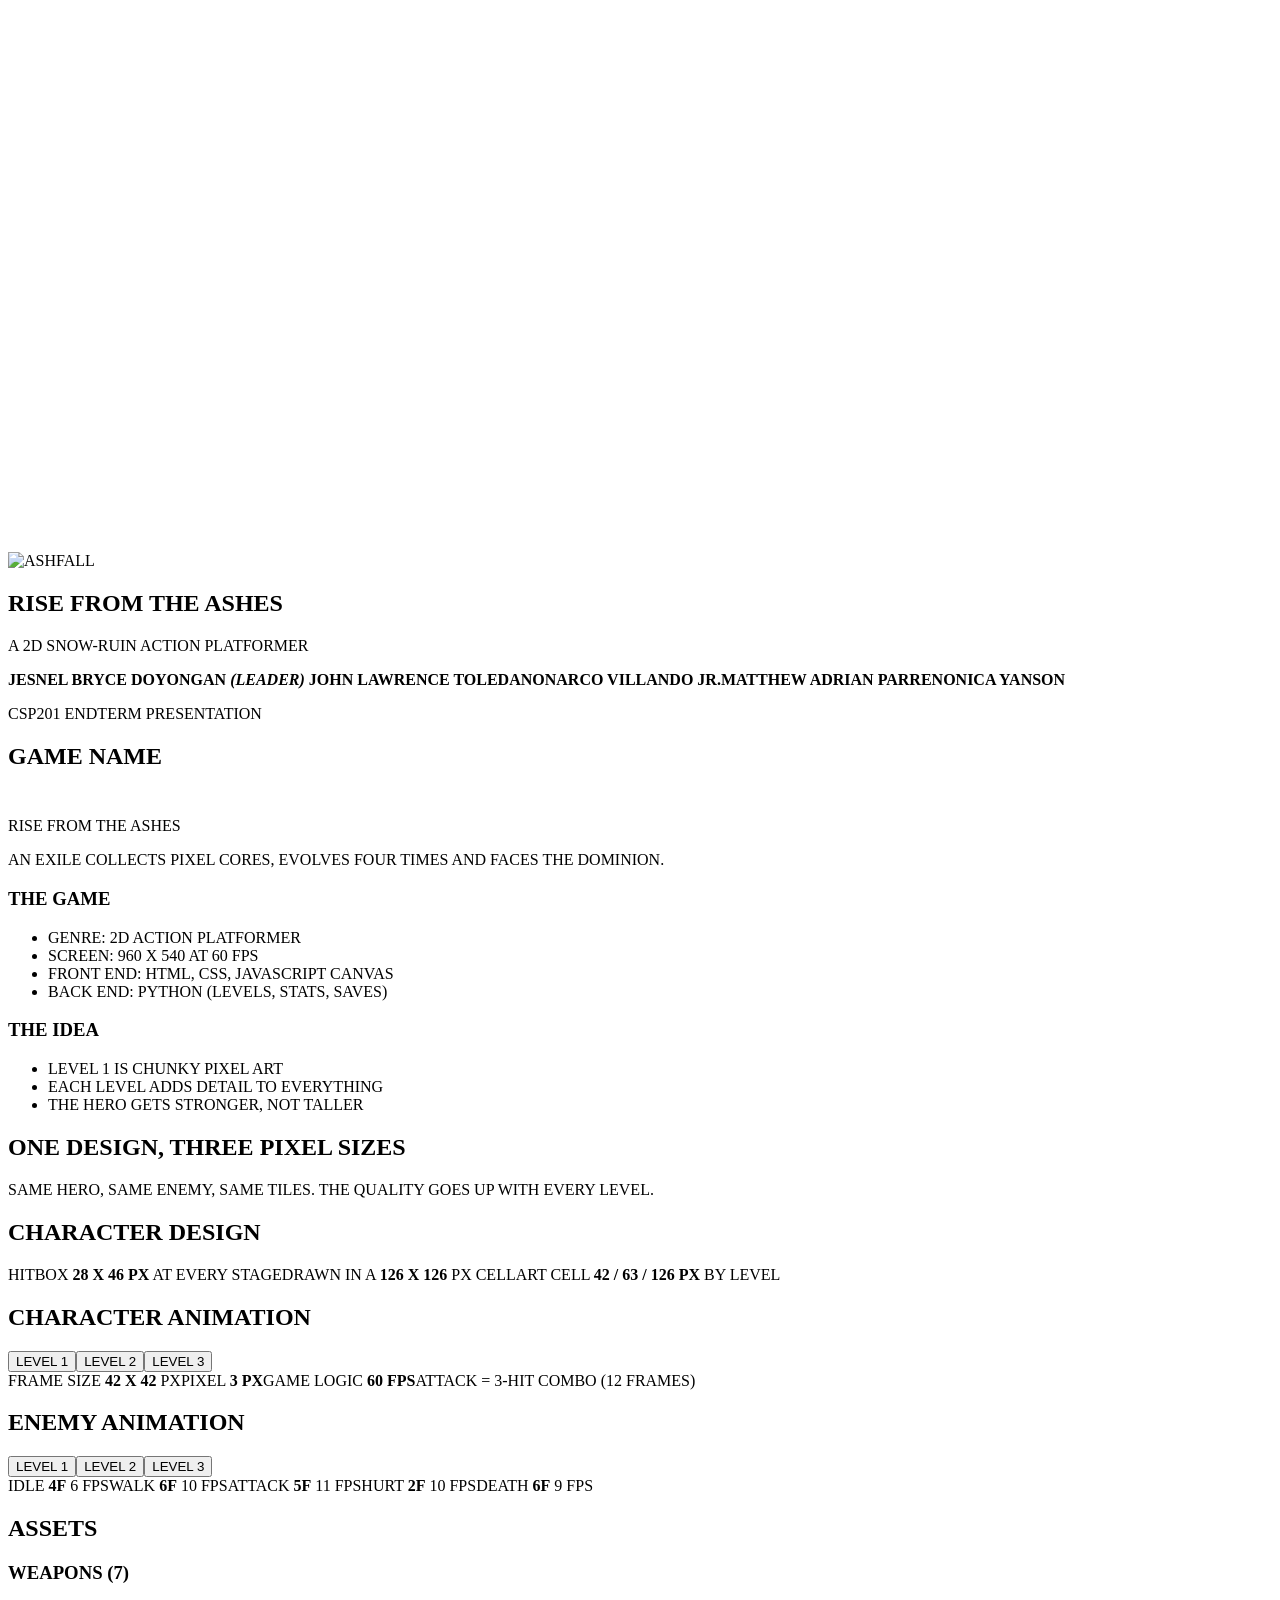
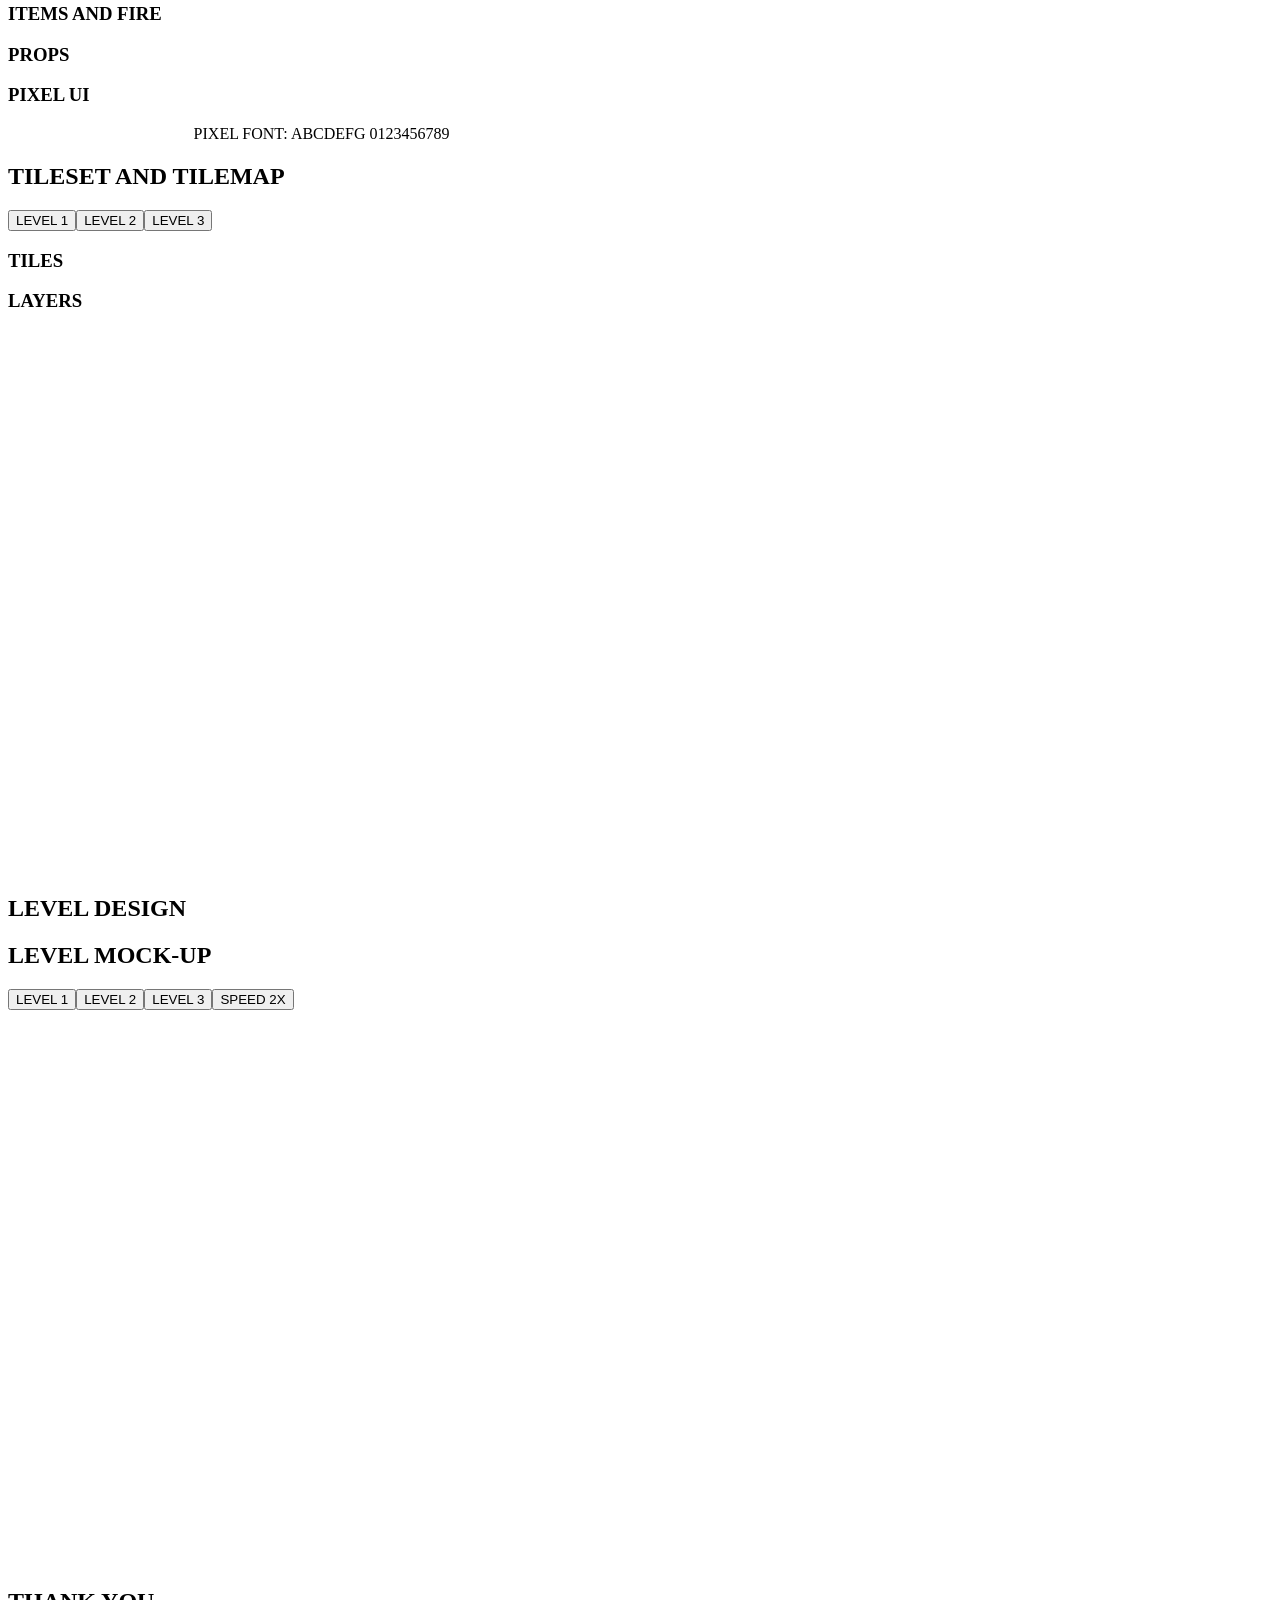
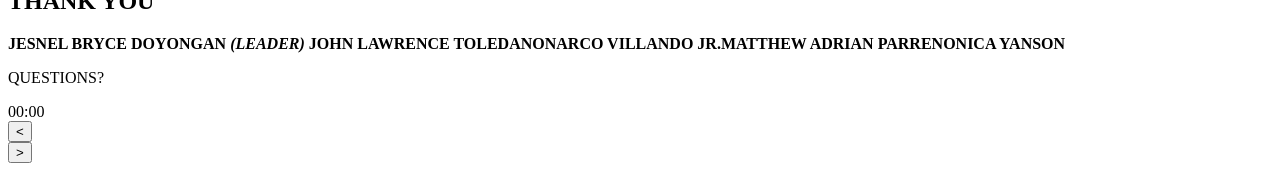
<file: presentation/template.html>
<!DOCTYPE html>
<html lang="en">
<head>
<meta charset="utf-8">
<meta name="viewport" content="width=device-width, initial-scale=1">
<title>ASHFALL - Endterm Presentation</title>
<style>/*__CSS__*/</style>
</head>
<body>
<div id="deck">
  <canvas id="bg" width="960" height="540"></canvas>

  <section class="slide center" data-notes="WELCOME. WE ARE THE TEAM BEHIND ASHFALL: JESNEL BRYCE DOYONGAN (LEADER), JOHN LAWRENCE TOLEDANO, NARCO VILLANDO JR., MATTHEW ADRIAN PARRENO AND NICA YANSON. IN 10 MINUTES: OUR GAME, THE CHARACTER AND HOW IT SCALES UP, THE ASSETS AND TILESET, AND A LIVE LEVEL.">
    <img data-img="logo" class="px logo" alt="ASHFALL">
    <h1 class="sub gold">RISE FROM THE ASHES</h1>
    <p class="small">A 2D SNOW-RUIN ACTION PLATFORMER</p>
    <div class="team">
      <b>JESNEL BRYCE DOYONGAN <i>(LEADER)</i></b>
      <b>JOHN LAWRENCE TOLEDANO</b><b>NARCO VILLANDO JR.</b><b>MATTHEW ADRIAN PARRENO</b><b>NICA YANSON</b>
    </div>
    <p class="tiny">CSP201 ENDTERM PRESENTATION</p>
  </section>

  <section class="slide" data-notes="GAME NAME: ASHFALL. AN EXILE COLLECTS PIXEL CORES, EVOLVES THROUGH FOUR FORMS AND CHALLENGES THE DOMINION. HTML5 CANVAS FRONT END, PYTHON BACKEND. 960 BY 540 AT 60 FPS. THREE LEVELS. THE IDEA: THE ART GETS BETTER AS THE HERO GETS STRONGER.">
    <h2 class="head">GAME NAME</h2>
    <div class="row grow">
      <div class="box w45 center"><img data-img="logo" class="px" style="width:92%" alt=""><p class="gold" style="margin-top:.6em">RISE FROM THE ASHES</p>
        <p class="small" style="margin-top:.5em">AN EXILE COLLECTS PIXEL CORES, EVOLVES FOUR TIMES AND FACES THE DOMINION.</p></div>
      <div class="col grow">
        <div class="box"><h3>THE GAME</h3><ul>
          <li>GENRE: 2D ACTION PLATFORMER</li><li>SCREEN: 960 X 540 AT 60 FPS</li><li>FRONT END: HTML, CSS, JAVASCRIPT CANVAS</li><li>BACK END: PYTHON (LEVELS, STATS, SAVES)</li></ul></div>
        <div class="box"><h3>THE IDEA</h3><ul>
          <li>LEVEL 1 IS CHUNKY PIXEL ART</li><li>EACH LEVEL ADDS DETAIL TO EVERYTHING</li><li>THE HERO GETS STRONGER, NOT TALLER</li></ul></div>
      </div>
    </div>
  </section>

  <section class="slide" data-notes="ART DIRECTION. WE DRAW EVERYTHING FROM THE SAME SHAPES AND THE SAME COLOURS. ONLY THE PIXEL SIZE CHANGES. LEVEL 1: EACH ART PIXEL IS 3 SCREEN PIXELS. LEVEL 2: 2. LEVEL 3: 1. SO THE HERO, ENEMIES, GROUND AND PROPS ALL SCALE UP TOGETHER AND STAY THE SAME DESIGN.">
    <h2 class="head">ONE DESIGN, THREE PIXEL SIZES</h2>
    <div class="row grow" id="tiers"></div>
    <p class="small center" style="margin-top:.6em">SAME HERO, SAME ENEMY, SAME TILES. THE QUALITY GOES UP WITH EVERY LEVEL.</p>
  </section>

  <section class="slide" data-notes="CHARACTER DESIGN. THE HERO IS A CHIBI KNIGHT WITH SPIKY BROWN HAIR, A LONG SWORD AND A CAPE. HIS BODY IS THE SAME SIZE AT EVERY STAGE: 28 BY 46 HITBOX. WHEN HE EVOLVES HE GETS MORE HEALTH, STAMINA, DAMAGE AND SPEED, AND HIS CAPE AND TRIM CHANGE COLOUR.">
    <h2 class="head">CHARACTER DESIGN</h2>
    <div class="row grow" id="stages"></div>
    <div class="chips">
      <span>HITBOX <b>28 X 46 PX</b> AT EVERY STAGE</span><span>DRAWN IN A <b>126 X 126</b> PX CELL</span><span>ART CELL <b>42 / 63 / 126 PX</b> BY LEVEL</span>
    </div>
  </section>

  <section class="slide" data-notes="CHARACTER ANIMATION. THE FIVE REQUIRED ANIMATIONS: IDLE, RUN, JUMP, DASH AND ATTACK, PLUS HURT AND DEATH. EVERY FRAME IS DRAWN FROM THE SAME SKELETON SO THE MOTION MATCHES AT ALL THREE QUALITY LEVELS. THE TABS SWITCH BETWEEN LEVEL 1, 2 AND 3 ART. THE GAME LOGIC RUNS AT 60 FPS.">
    <h2 class="head">CHARACTER ANIMATION</h2>
    <div class="tabs" data-tabs="hero"><button class="tab on" data-t="1">LEVEL 1</button><button class="tab" data-t="2">LEVEL 2</button><button class="tab" data-t="3">LEVEL 3</button></div>
    <div class="grid7" id="hero-anims"></div>
    <div class="chips"><span>FRAME SIZE <b id="hero-size">42 X 42</b> PX</span><span>PIXEL <b id="hero-pixel">3 PX</b></span><span>GAME LOGIC <b>60 FPS</b></span><span>ATTACK = 3-HIT COMBO (12 FRAMES)</span></div>
  </section>

  <section class="slide" data-notes="ENEMIES. FIVE ENEMIES BUILT FROM THE SAME SKELETON AS THE HERO: FOOTMAN, ROYAL KNIGHT, ELITE KNIGHT, WITCH AND THE BOSS, THE DOMINION. EACH HAS IDLE, WALK, ATTACK, HURT AND DEATH. ATTACKS HAVE A WIND-UP FRAME SO PLAYERS CAN READ THEM.">
    <h2 class="head">ENEMY ANIMATION</h2>
    <div class="tabs" data-tabs="foe"><button class="tab on" data-t="1">LEVEL 1</button><button class="tab" data-t="2">LEVEL 2</button><button class="tab" data-t="3">LEVEL 3</button></div>
    <div class="row grow" id="foes"></div>
    <div class="chips"><span>IDLE <b>4F</b> 6 FPS</span><span>WALK <b>6F</b> 10 FPS</span><span>ATTACK <b>5F</b> 11 FPS</span><span>HURT <b>2F</b> 10 FPS</span><span>DEATH <b>6F</b> 9 FPS</span></div>
  </section>

  <section class="slide" data-notes="ASSETS. EVERYTHING IS DRAWN BY OUR OWN SCRIPTS FROM ONE PALETTE: 7 WEAPONS, ITEMS, PROPS, FIRE ANIMATION AND THE PIXEL UI. THE FONT IS ALSO A PIXEL FONT WE BUILT, SO THE MENUS MATCH THE WORLD.">
    <h2 class="head">ASSETS</h2>
    <div class="row grow">
      <div class="box w40"><h3>WEAPONS (7)</h3><div id="weapons" class="wgrid"></div></div>
      <div class="col grow">
        <div class="box"><h3>ITEMS AND FIRE</h3><div class="icons" id="items"></div></div>
        <div class="box"><h3>PROPS</h3><div class="icons" id="props"></div></div>
        <div class="box"><h3>PIXEL UI</h3><div class="icons"><img data-img="btn" class="px" style="width:9em" alt=""><img data-img="btn_pause" class="px" style="width:2.6em" alt=""><span class="small">PIXEL FONT: ABCDEFG 0123456789</span></div></div>
      </div>
    </div>
  </section>

  <section class="slide" data-notes="TILESET AND TILEMAP. THE GROUND TILE REPEATS EVERY 84 PIXELS, PLATFORMS ARE 42 PIXEL STONE TILES WITH A SNOW CAP, AND FOUR PARALLAX BACKGROUND LAYERS SIT BEHIND. WATCH THE LAYERS BUILD UP ON THE RIGHT. THE TABS CHANGE THE PIXEL SIZE.">
    <h2 class="head">TILESET AND TILEMAP</h2>
    <div class="tabs" data-tabs="tile"><button class="tab on" data-t="1">LEVEL 1</button><button class="tab" data-t="2">LEVEL 2</button><button class="tab" data-t="3">LEVEL 3</button></div>
    <div class="row grow">
      <div class="col w38"><div class="box"><h3>TILES</h3><div class="icons" id="tiles"></div><p class="small" id="tile-note"></p></div>
        <div class="box"><h3>LAYERS</h3><ol class="small" id="layer-list"></ol></div></div>
      <div class="grow"><canvas id="cv-layers" class="cv" width="960" height="540"></canvas></div>
    </div>
  </section>

  <section class="slide" data-notes="LEVEL DESIGN. LEVEL 1 ONLY BASIC ENEMIES. LEVEL 2 ADDS TRAPS: SPIKES, FALLING ICICLES AND FIRE VENTS. LEVEL 3 HAS TOUGHER ENEMIES AND THE BOSS FIGHT. THE PYTHON BACKEND GENERATES EACH LEVEL AND CHECKS EVERY PLATFORM CAN BE REACHED.">
    <h2 class="head">LEVEL DESIGN</h2>
    <div class="row grow" id="levels"></div>
  </section>

  <section class="slide" data-notes="ANIMATED LEVEL MOCK-UP. THIS IS THE REAL GAME PLAYED BY A BOT. SWITCH TABS TO SEE LEVEL 1, LEVEL 2 WITH TRAPS AND THE LEVEL 3 BOSS. NOTICE HOW THE WHOLE SCENE GETS FINER PIXELS AS WE GO UP.">
    <div class="bar"><h2>LEVEL MOCK-UP</h2>
      <div class="tabs" data-tabs="mock"><button class="tab on" data-t="1">LEVEL 1</button><button class="tab" data-t="2">LEVEL 2</button><button class="tab" data-t="3">LEVEL 3</button><button class="tab" id="speed">SPEED 2X</button></div></div>
    <div style="flex:1;min-height:0;display:flex;justify-content:center"><canvas id="cv-level" class="cv" width="960" height="540" style="height:100%;width:auto;max-width:100%"></canvas></div>
  </section>

  <section class="slide center" data-notes="THANK YOU. WE ARE READY FOR YOUR QUESTIONS.">
    <img data-img="logo" class="px logo" alt="">
    <h1 class="sub gold">THANK YOU</h1>
    <div class="team">
      <b>JESNEL BRYCE DOYONGAN <i>(LEADER)</i></b>
      <b>JOHN LAWRENCE TOLEDANO</b><b>NARCO VILLANDO JR.</b><b>MATTHEW ADRIAN PARRENO</b><b>NICA YANSON</b>
    </div>
    <p class="small">QUESTIONS?</p>
  </section>

  <div id="notes"></div>
  <div id="timer">00:00</div>
  <div id="nav"><button class="navbtn" id="prev">&lt;</button><div id="dots"></div><span id="count"></span><button class="navbtn" id="next">&gt;</button></div>
</div>
<script>window.DECK=/*__DATA__*/;</script>
<script>window.GameAudio={sfx(){},resume(){},startMusic(){},stopMusic(){},configure(){}};</script>
<script>/*__ENGINE__*/</script>
<script>/*__SPRITES__*/</script>
<script>/*__RENDER__*/</script>
<script>/*__DECKJS__*/</script>
</body>
</html>
</file>
